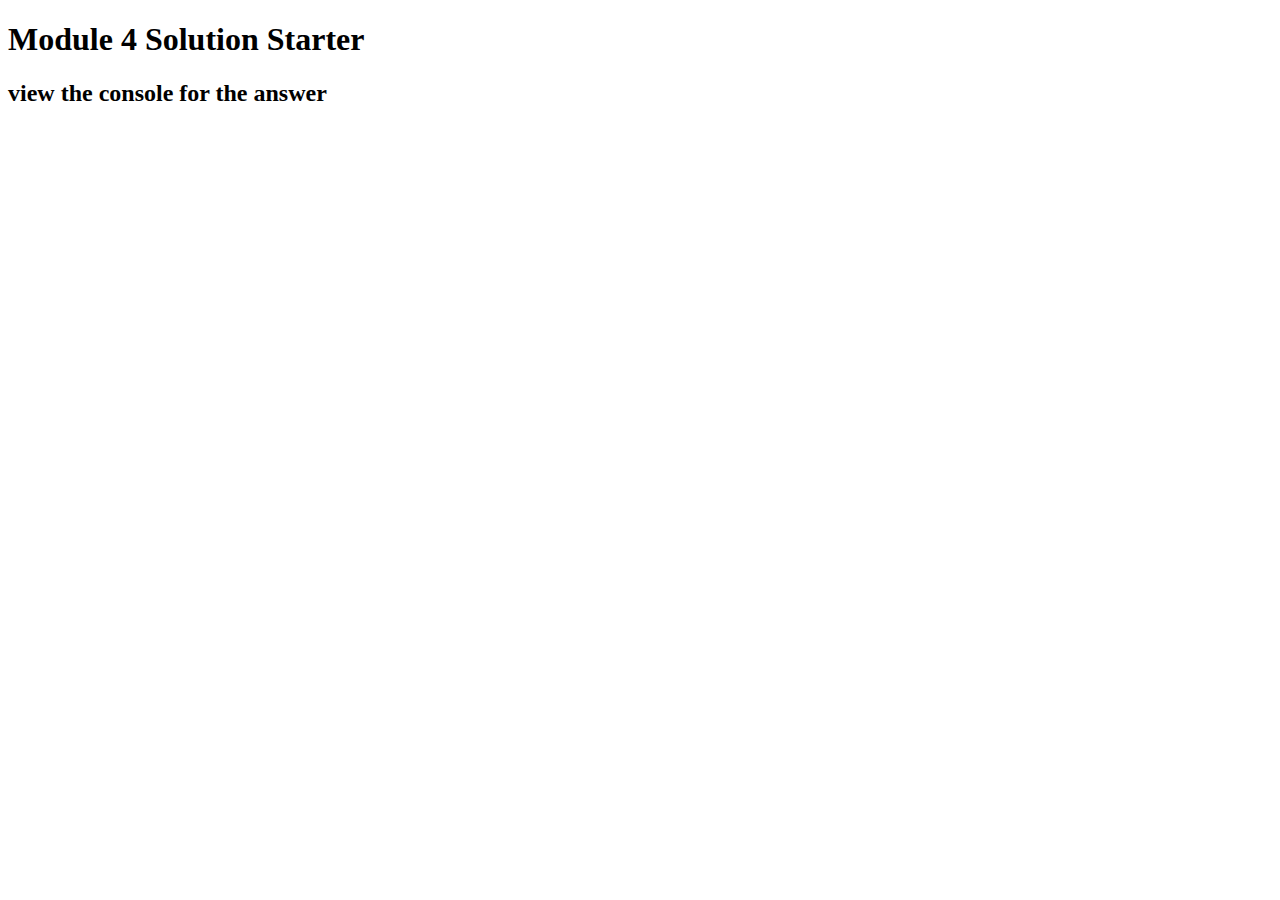
<file: assignment-solution4-easier/index.html>
<!DOCTYPE html>
<html>
<head>
  <meta charset="utf-8">
  <title>Module 4 Solution Starter</title>
  <script>
  	var names =[] ;
  </script>
  <script src="SpeakHello.js"></script>
  <script src="SpeakGoodBye.js"></script>
  <script src="script.js"></script>
</head>
<body>
  <h1>Module 4 Solution Starter</h1>
  <h2>view the console for the answer</h2>
</body>
</html>
</file>
